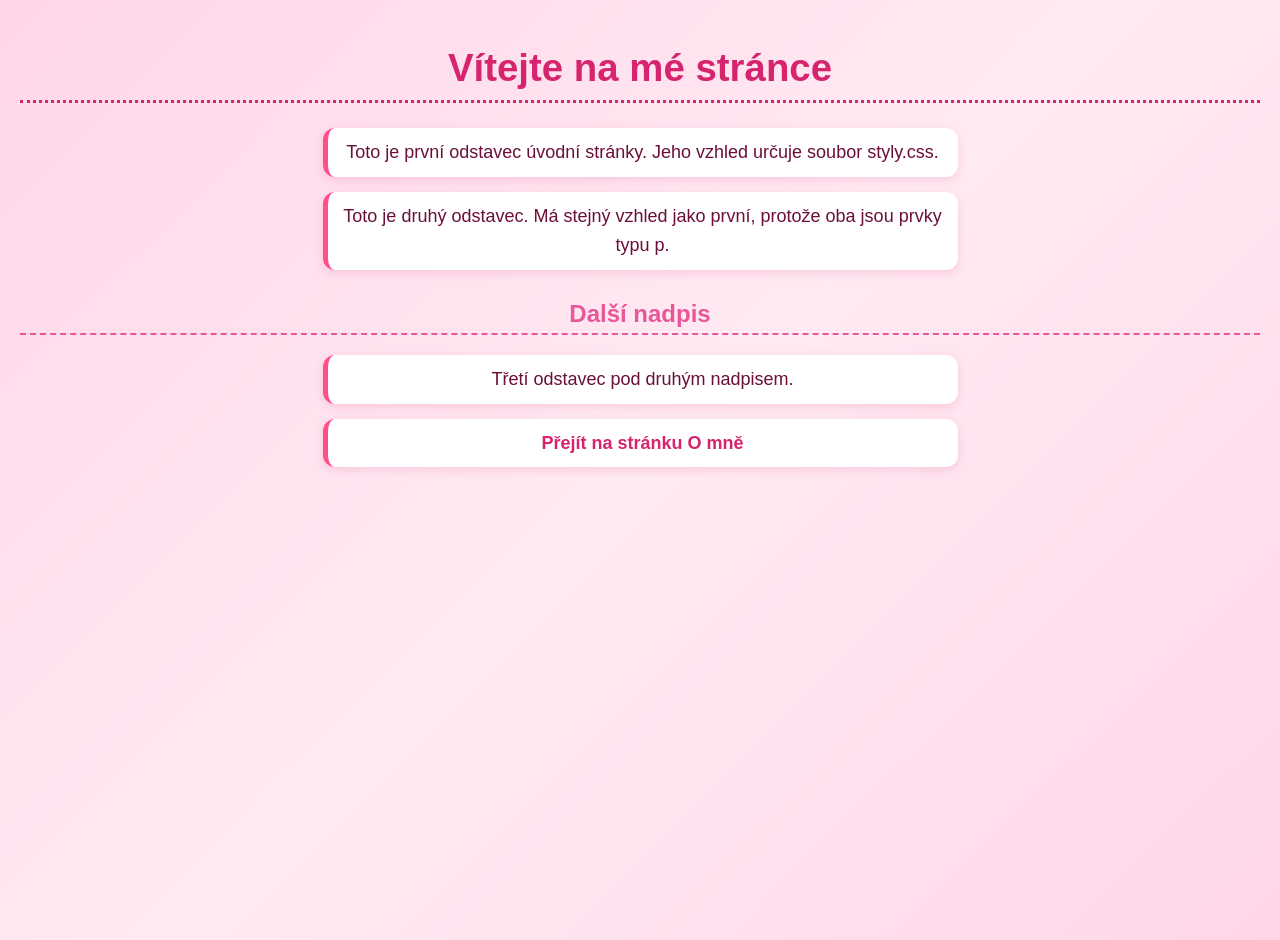
<file: index.html>
<!DOCTYPE html>
<html lang="cs">
<head>
  <meta charset="UTF-8">
  <title>Úvodní stránka</title>
  <link rel="stylesheet" href="styly.css">
</head>
<body>
  <h1>Vítejte na mé stránce</h1>
  <p>Toto je první odstavec úvodní stránky. Jeho vzhled určuje soubor styly.css.</p>
  <p>Toto je druhý odstavec. Má stejný vzhled jako první, protože oba jsou prvky typu p.</p>
  <h2>Další nadpis</h2>
  <p>Třetí odstavec pod druhým nadpisem.</p>
  <p><a href="o-mne.html">Přejít na stránku O mně</a></p>
</body>
</html>
</file>
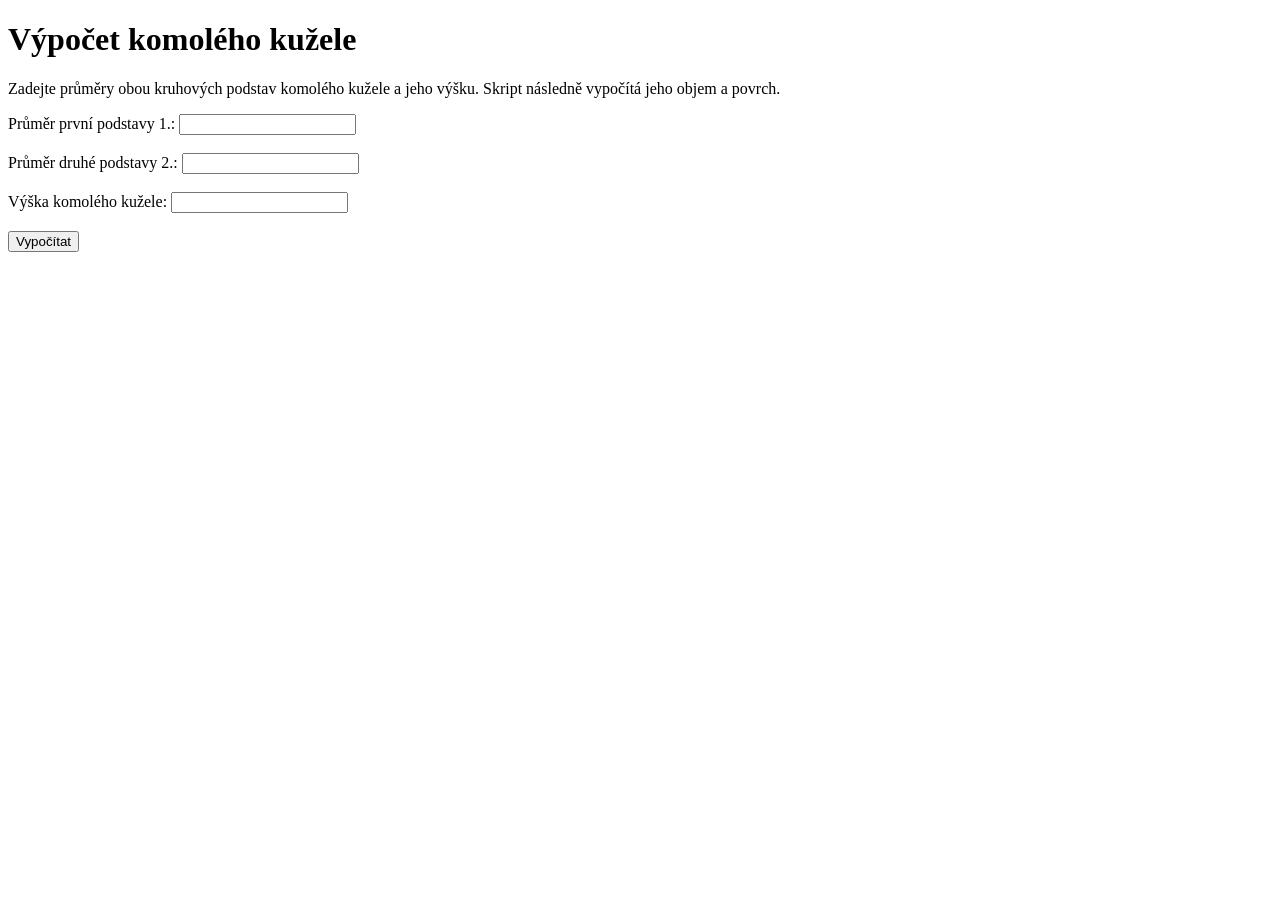
<file: javascript.html>
<!DOCTYPE html>
<!-- Nastavení jazyka stránky pro prohlížeč a vyhledávače -->
<html lang="cs">
    <head>
        <!-- Kódování UTF-8 zajišťuje, že se správně zobrazí česká diakritika (háčky a čárky) -->
        <meta charset="UTF-8">
        <!-- Zajišťuje správné zobrazení a přizpůsobení šířky na mobilních telefonech -->
        <meta name="viewport" content="width=device-width, initial-scale=1.0">
        <title>Výpočet komolého kužele</title>
    </head>
<body>
    <h1>Výpočet komolého kužele</h1>
    <p>Zadejte průměry obou kruhových podstav komolého kužele a jeho výšku. Skript následně vypočítá jeho objem a povrch.</p>
    
    <!-- LABEL = Textový popisek, který se díky atributu 'for="d1"' vizuálně a funkčně sváže s inputem 'id="d1"' -->
    <label for="d1">Průměr první podstavy 1.:</label>
    <!-- INPUT = Vstupní pole. 'type="number"' zajistí, že nepůjde zadat text, pouze čísla. ID slouží jako unikátní jméno pro JavaScript. -->
    <input type="number" id="d1" name="d1" required><br><br>
    
    <label for="d2">Průměr druhé podstavy 2.:</label>
    <input type="number" id="d2" name="d2" required><br><br>
    
    <label for="h">Výška komolého kužele:</label>
    <input type="number" id="h" name="h" required><br><br>
    
    <!-- BUTTON = Tlačítko. Atribut 'onclick' říká prohlížeči: "Jakmile na mě někdo klikne, najdi a spusť JavaScriptovou funkci s názvem Vypocitej()" -->
    <button onclick="Vypocitej()">Vypočítat</button>
    
    <!-- Prázdný odstavec, který funguje jako "nástěnka". Má unikátní ID "vysledek", aby JavaScript přesně věděl, kam má zapsat finální čísla. -->
    <p id="vysledek"></p> 

    <!-- Zde začíná samotný programovací jazyk, který se stará o logiku -->
    <script>
        // Deklarace funkce. Vše mezi složenými závorkami { } se provede až ve chvíli, kdy uživatel klikne na tlačítko.
        function Vypocitej() {
            
            // KROK 1: NAČTENÍ HODNOT
            // document.getElementById("d1") -> Sáhne do stránky a chytne políčko s ID d1.
            // .value -> Vezme text, který do políčka uživatel vyťukal.
            // parseFloat() -> Obalí to celé a převede načtený text na desetinné číslo, aby s ním šlo počítat (jako float v C++).
            // let d1 = -> Výsledek uloží do nové proměnné d1, kterou drží v paměti.
            let d1 = parseFloat(document.getElementById("d1").value);
            let d2 = parseFloat(document.getElementById("d2").value);
            let h = parseFloat(document.getElementById("h").value);

            // KROK 2: PŘÍPRAVA MÍSTA PRO VÝSLEDEK
            // JavaScript si najde prázdný odstavec <p id="vysledek"> a uloží si na něj "ukazatel" do proměnné vysledek_box, aby se s ním dál snadno pracovalo.
            let vysledek_box = document.getElementById("vysledek");
            
            // KROK 3: MATEMATIKA - PŘEVOD PRŮMĚRŮ NA POLOMĚRY
            // Vzorce vyžadují poloměr, takže zadané průměry podělíme dvěma.
            let r1 = d1 / 2;
            let r2 = d2 / 2;

            // KROK 4: VÝPOČET STRANY KUŽELE PRO POVRCH (Pythagorova věta: c^2 = a^2 + b^2)
            // Math.pow(x, 2) umocní x na druhou.
            // Math.sqrt(x) udělá z čísla x druhou odmocninu.
            // s = odmocnina z (výška na druhou + rozdíl poloměrů na druhou)
            let s = Math.sqrt(Math.pow(h, 2) + Math.pow(r1 - r2, 2));

            // KROK 5: VÝPOČET OBJEMU
            // Math.PI je vestavěná konstanta pro Ludolfovo číslo (3.14159...).
            let objem = (1/3) * Math.PI * h * (r1 * r1 + r1 * r2 + r2 * r2);
            
            // KROK 6: VÝPOČET POVRCHU
            // Sčítáme tři části: dolní podstavu (pi*r1^2) + horní podstavu (pi*r2^2) + plášť (pi*(r1+r2)*s)
            let povrch = Math.PI * Math.pow(r1, 2) + Math.PI * Math.pow(r2, 2) + Math.PI * (r1 + r2) * s;

            // KROK 7: VÝPIS NA STRÁNKU
            // .innerHTML = přepíše obsah dříve prázdného odstavce naším novým textem.
            // Pomocí plus (+) slepujeme pevný text v uvozovkách (např. "Objem (V): ") a proměnné.
            // Značka <br> způsobí odřádkování přímo v HTML.
            // .toFixed(2) zajistí, že se ta dlouhá čísla hezky matematicky zaokrouhlí na 2 desetinná místa.
            vysledek_box.innerHTML = 
                "Objem (V): " + objem.toFixed(2) + " <br><br>" +
                "Povrch (S): " + povrch.toFixed(2);
        }
    </script>
</body>
</html>
</file>
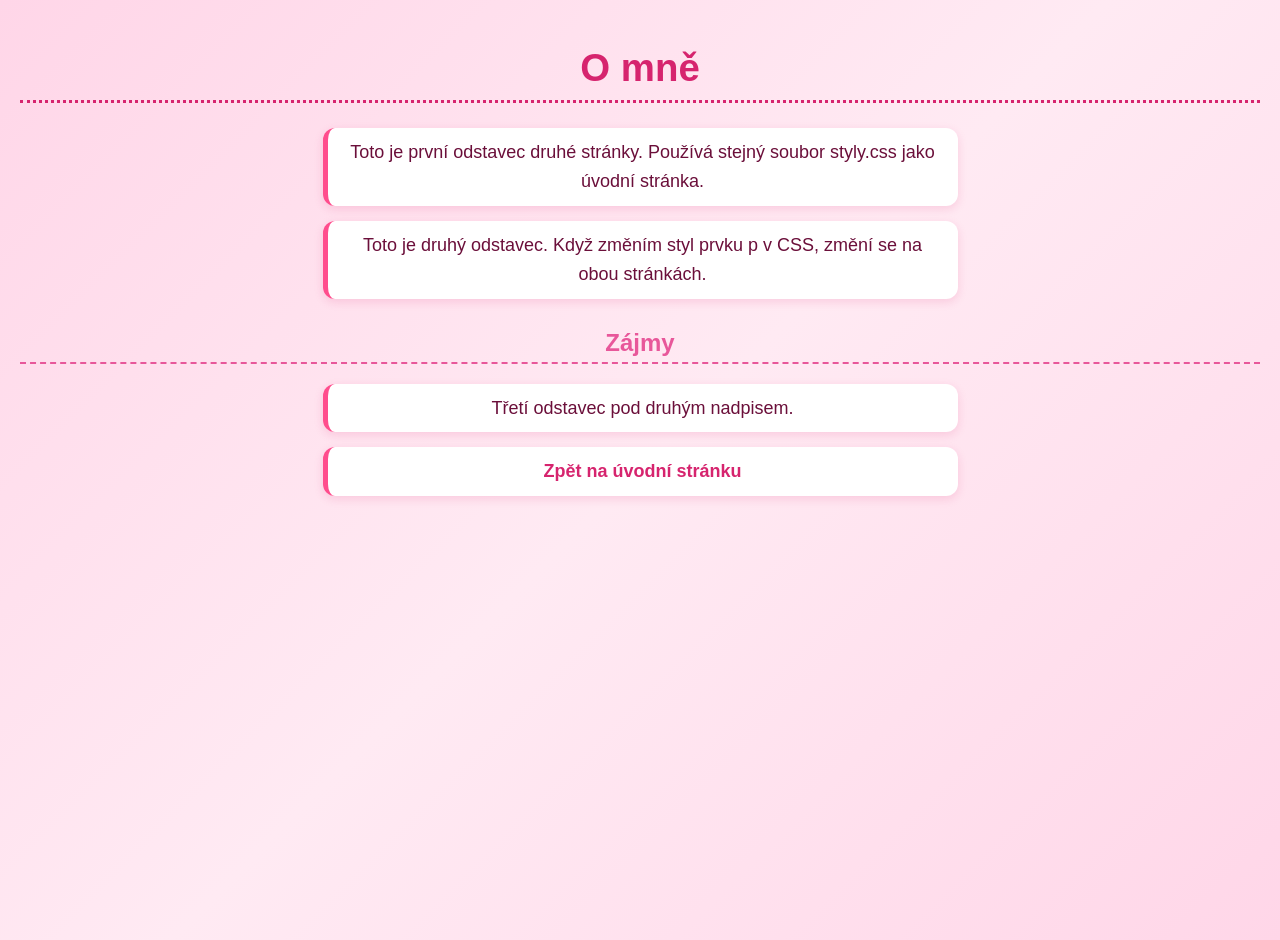
<file: o-mne.html>
<!DOCTYPE html>
<html lang="cs">
<head>
  <meta charset="UTF-8">
  <title>O mně</title>
  <link rel="stylesheet" href="styly.css">
</head>
<body>
  <h1>O mně</h1>
  <p>Toto je první odstavec druhé stránky. Používá stejný soubor styly.css jako úvodní stránka.</p>
  <p>Toto je druhý odstavec. Když změním styl prvku p v CSS, změní se na obou stránkách.</p>
  <h2>Zájmy</h2>
  <p>Třetí odstavec pod druhým nadpisem.</p>
  <p><a class="zvyrazneny-text" href="index.html">Zpět na úvodní stránku</a></p>
</body>
</html>
</file>
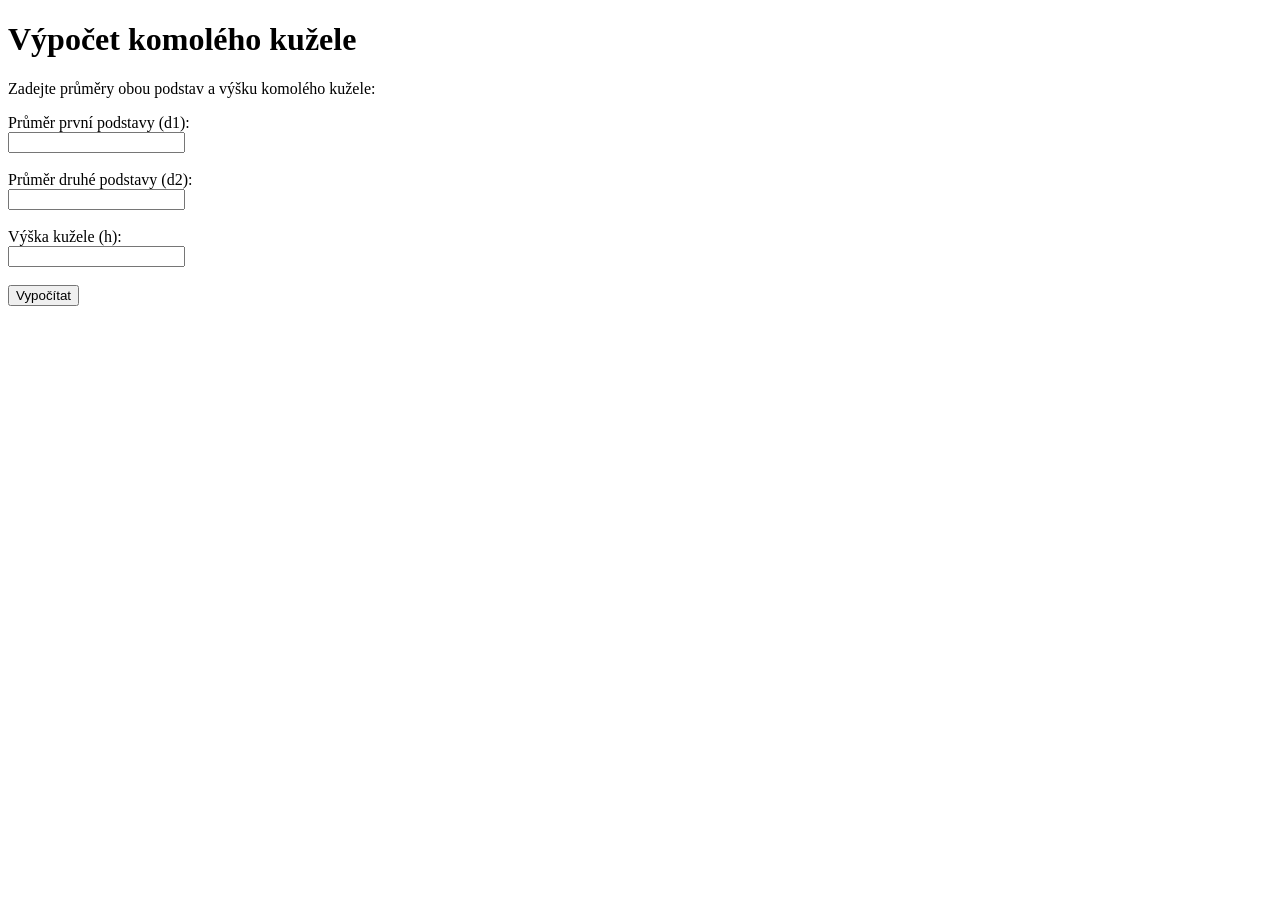
<file: php/formular.html>
<!DOCTYPE html>
<html lang="cs">
<head>
    <meta charset="UTF-8">
    <meta name="viewport" content="width=device-width, initial-scale=1.0">
    <title>Zadání pro výpočet komolého kužele</title>
</head>
<body>
    <h1>Výpočet komolého kužele</h1>
    <p>Zadejte průměry obou podstav a výšku komolého kužele:</p>

    <!-- Formulář odesílá zadané hodnoty metodou POST do zpracujícího skriptu vypocet.php -->
    <form action="vypocet.php" method="post">
        
        <!-- První číslo: Průměr dolní podstavy (d1) -->
        <label for="d1">Průměr první podstavy (d1):</label><br>
        <input type="number" step="any" id="d1" name="d1" required><br><br>

        <!-- Druhé číslo: Průměr horní podstavy (d2) -->
        <label for="d2">Průměr druhé podstavy (d2):</label><br>
        <input type="number" step="any" id="d2" name="d2" required><br><br>

        <!-- Třetí číslo: Výška kužele (h) -->
        <label for="h">Výška kužele (h):</label><br>
        <input type="number" step="any" id="h" name="h" required><br><br>

        <!-- Tlačítko pro odeslání dat do PHP -->
        <input type="submit" value="Vypočítat">
    </form>
</body>
</html>
</file>
<file: styly.css>
body{font-family:"Comic Sans MS","Trebuchet MS",Arial,sans-serif;background:linear-gradient(135deg,#ffd6e8,#ffeaf3,#ffd6e8);color:#6b0f3a;margin:0;padding:20px;text-align:center;min-height:100vh}
h1{color:#d6246e;font-size:2.4em;border-bottom:3px dotted #d6246e;padding-bottom:10px}
h2{color:#e8579a;border-bottom:2px dashed #e8579a;padding-bottom:5px;margin-top:30px}
p{font-size:18px;line-height:1.6;background:#fff;border-left:5px solid #ff4d8d;border-radius:12px;padding:10px 15px;margin:15px auto;max-width:600px;box-shadow:0 3px 10px rgba(214,36,110,.15)}
a{color:#d6246e;font-weight:bold;text-decoration:none}
a:hover{text-decoration:underline;color:#8f0f46}
.tlacitko{display:inline-block;background:#ff4d8d;color:#fff;padding:12px 24px;border-radius:30px;margin:8px;font-size:20px;transition:transform .2s}
.tlacitko:hover{transform:scale(1.1);color:#fff;text-decoration:none}
.ne{background:#999;position:relative}
.obr{max-width:260px;width:80%;border-radius:20px;border:5px solid #ff4d8d;margin:10px}
.velke{font-size:70px;margin:0}
.srdce{animation:buch 1s infinite}
@keyframes buch{50%{transform:scale(1.25)}}
.karta{background:#fff;border-radius:16px;padding:12px;margin:12px auto;max-width:600px;cursor:pointer;box-shadow:0 3px 10px rgba(214,36,110,.2)}
.skryte{display:none;margin-top:8px;color:#b0165a}
.kupon{border:3px dashed #d6246e;background:#fff7fb;border-radius:12px;max-width:420px;margin:12px auto;padding:10px}
</file>
